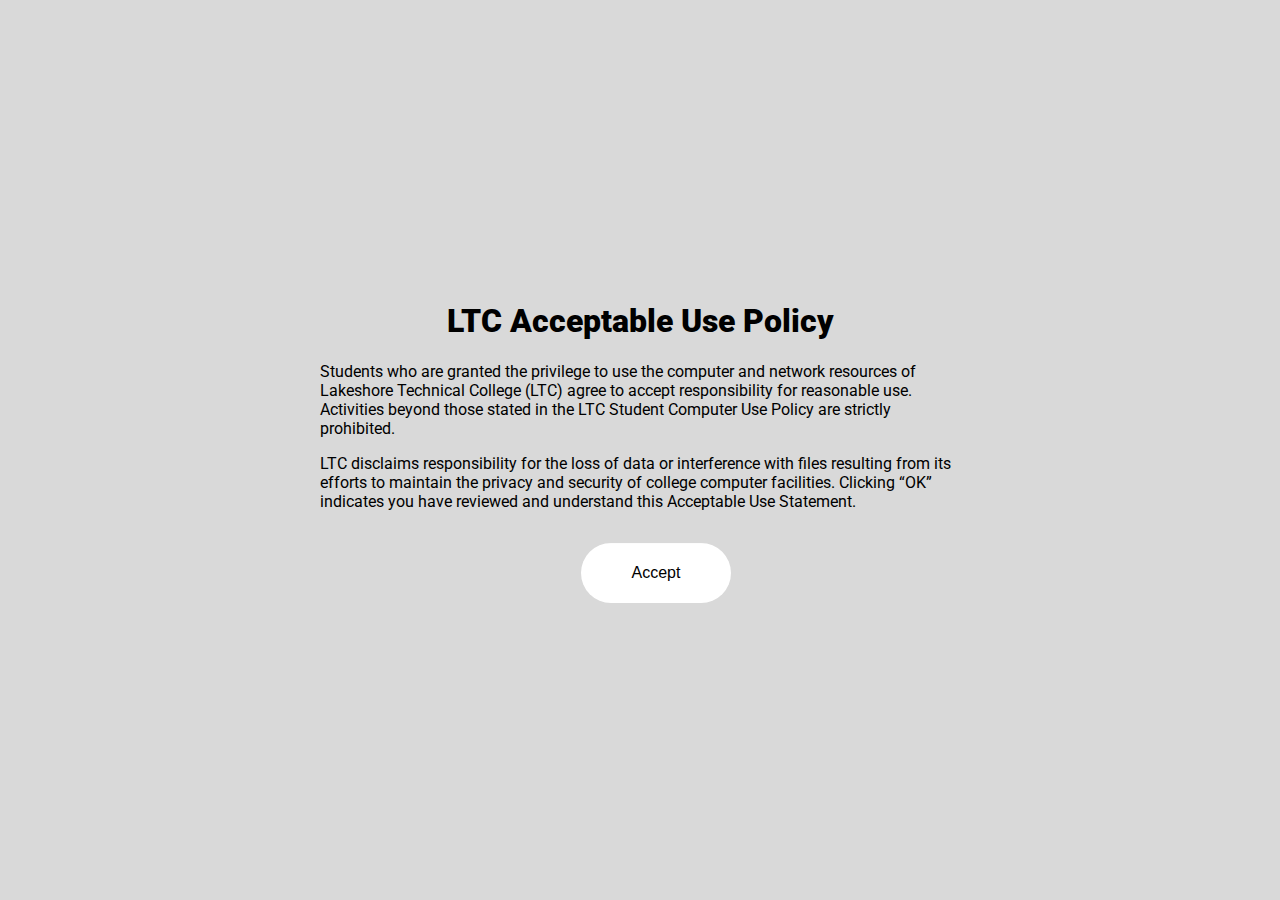
<file: AUP-Page/index.html>
<!DOCTYPE html>
<HTML>
  <HEAD>
    <title>LTC Acceptable Use Policy</title>
    <link rel="stylesheet" type="text/css" href="CSS/Styles.css" />
    <link href='http://fonts.googleapis.com/css?family=Roboto:300,900' rel='stylesheet' type='text/css'>
  </HEAD>
  <BODY>
    <main id="container">
      <section id="content" class="xycenter">
        <header>
          <h1>LTC Acceptable Use Policy</h1>
        </header>
        <p>Students who are granted the privilege to use the computer and network resources of Lakeshore Technical College (LTC) agree to accept responsibility for reasonable use. Activities beyond those stated in the LTC Student Computer Use Policy are strictly prohibited.</p>
        <p>LTC disclaims responsibility for the loss of data or interference with files resulting from its efforts to maintain the privacy and security of college computer facilities. Clicking “OK” indicates you have reviewed and understand this Acceptable Use Statement.</p>
        <button class="xcenter button button--size-m button--round-l button--antiman" onclick="window.location.replace('http://gotoltc.edu');">Accept</button>
      </section>
    </main>
  </BODY>
</HTML>
</file>
<file: AUP-Page/CSS/Styles.css>
body {
  margin: 0;
  padding: 0;
  background-color: #d9d9d9;
  font-family: "Roboto", sans-serif;
  font font-weight: 300;
}

#container {
  width: 100%;
  height: 100vh;
  position: relative;
}

#content {
  max-height: 400px;
  max-width: 800px;
  min-width: 256px;
}

.xycenter {
  top: 50%;
  left: 50%;
  position: absolute;
  transform: translate(-50%, -50%);
}

.xcenter {
  left: 50%;
  position: absolute;
  transform: translate(-50%, 0);
}

header h1 {
  font-family: "Roboto", sans-serif;
  font-weight: 900;
  text-align: center;
}
/* Common button styles */

.button {
  float: left;
  min-width: 150px;
  max-width: 250px;
  display: block;
  margin: 1em;
  padding: 1em 2em;
  border: none;
  background: none;
  color: inherit;
  vertical-align: middle;
  position: relative;
  z-index: 1;
  -webkit-backface-visibility: hidden;
  -moz-osx-font-smoothing: grayscale;
}

.button:focus {
  outline: none;
}

.button > span {
  vertical-align: middle;
}

.button--size-m {
  font-size: 16px;
}

.button--round-l {
  border-radius: 40px;
}

.button--border-medium {
  border: 2px solid;
}
/* Antiman */

.button--antiman {
  background: none;
  border: none;
  height: 60px;
}

.button--antiman.button--inverted,
.button--antiman.button--inverted-alt {
  -webkit-transition: color 0.3s;
  transition: color 0.3s;
  -webkit-transition-timing-function: cubic-bezier(0.75, 0, 0.125, 1);
  transition-timing-function: cubic-bezier(0.75, 0, 0.125, 1);
}

.button--antiman > span {
  padding-left: 0.35em;
}

.button--antiman::before,
.button--antiman::after {
  content: '';
  z-index: -1;
  border-radius: inherit;
  pointer-events: none;
  position: absolute;
  top: 0;
  left: 0;
  width: 100%;
  height: 100%;
  -webkit-backface-visibility: hidden;
  -webkit-transition: -webkit-transform 0.3s, opacity 0.3s;
  transition: transform 0.3s, opacity 0.3s;
  -webkit-transition-timing-function: cubic-bezier(0.75, 0, 0.125, 1);
  transition-timing-function: cubic-bezier(0.75, 0, 0.125, 1);
}

.button--antiman::before {
  border: 2px solid #37474f;
  opacity: 0;
  -webkit-transform: scale3d(1.2, 1.2, 1);
  transform: scale3d(1.2, 1.2, 1);
}

.button--antiman.button--border-thin::before {
  border-width: 1px;
}

.button--antiman.button--border-medium::before {
  border-width: 2px;
}

.button--antiman.button--border-thick::before {
  border-width: 3px;
}

.button--antiman.button--inverted::before {
  border-color: #7986cb;
}

.button--antiman.button--inverted-alt::before {
  border-color: #3f51b5;
}

.button--antiman::after {
  background: #fff;
}

.button--antiman.button--inverted::after {
  background: #7986cb;
}

.button--antiman.button--inverted-alt::after {
  background: #3f51b5;
}

.button--antiman.button--inverted:hover {
  color: #7986cb;
}

.button--antiman.button--inverted-alt:hover {
  color: #3f51b5;
}

.button--antiman:hover::before {
  opacity: 1;
  -webkit-transform: scale3d(1, 1, 1);
  transform: scale3d(1, 1, 1);
}

.button--antiman:hover::after {
  opacity: 0;
  -webkit-transform: scale3d(0.8, 0.8, 1);
  transform: scale3d(0.8, 0.8, 1);
}
</file>
